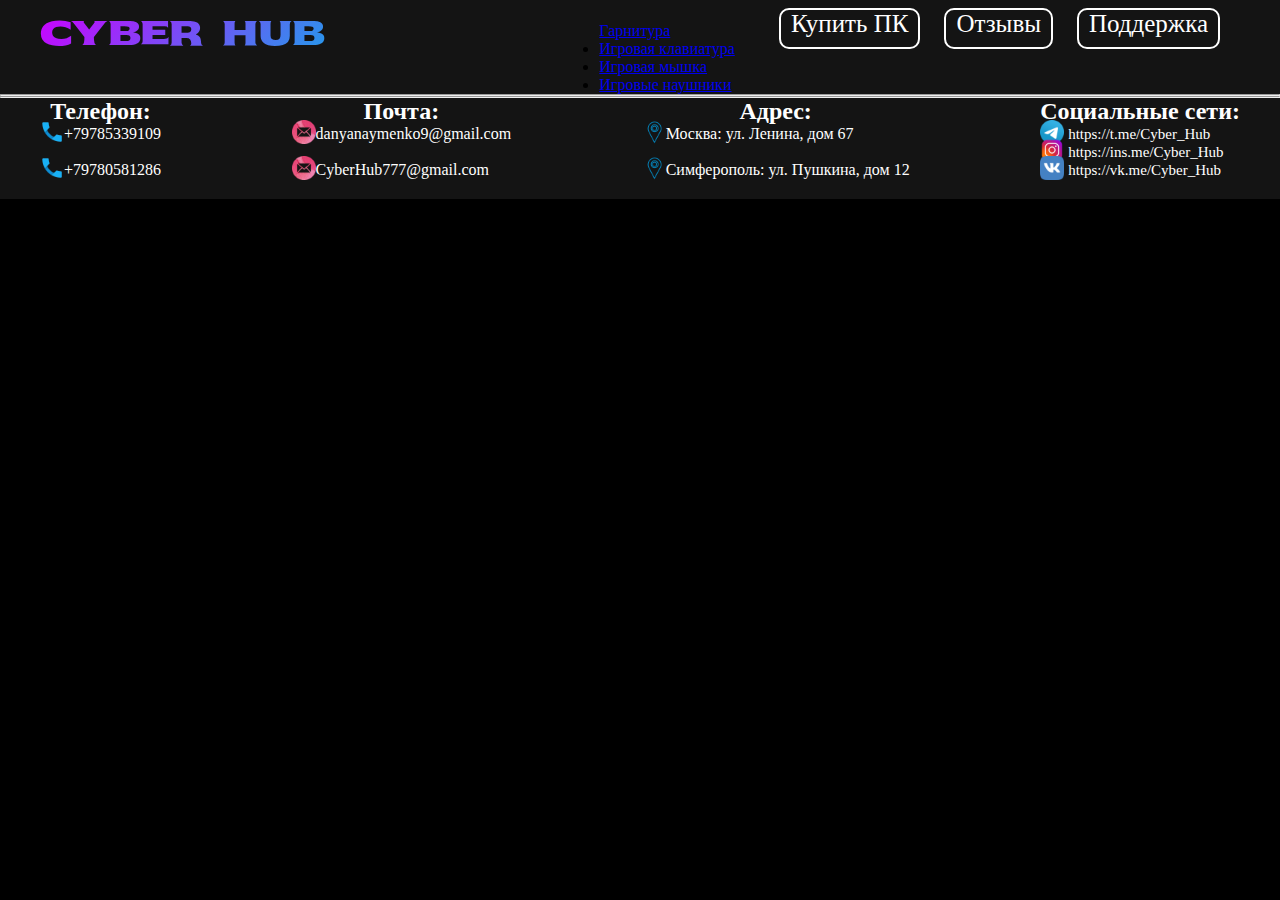
<file: pages/complate.html>
<!DOCTYPE html>
<html lang="en">

<head>
    <meta charset="UTF-8">
    <meta name="viewport" content="width=device-width, initial-scale=1.0">
    <title>Cyber Hub | Отзывы</title>
    <link href="https://cdn.jsdelivr.net/npm/bootstrap@5.3.8/dist/css/bootstrap.min.css" rel="stylesheet"
        integrity="sha384-sRIl4kxILFvY47J16cr9ZwB07vP4J8+LH7qKQnuqkuIAvNWLzeN8tE5YBujZqJLB" crossorigin="anonymous">
    <link rel="stylesheet" href="../css/style.css">
    <style>
        @import url('https://fonts.googleapis.com/css2?family=Sekuya&display=swap');
    </style>
</head>


<body>
    <header>
        <div class="container">
            <div class="top">
                <a class="logo" href="../index.html">Cyber Hub</a>
                <div class="dropdown">
  <a class="btn btn-secondary dropdown-toggle" href="#" role="button" data-bs-toggle="dropdown" aria-expanded="false">
    Гарнитура
  </a>

  <ul class="dropdown-menu">
    <li><a class="dropdown-item" href="../pages/clava.html">Игровая клавиатура</a></li>
    <li><a class="dropdown-item" href="../pages/mouse.html">Игровая мышка</a></li>
    <li><a class="dropdown-item" href="../pages/headphones.html">Игровые наушники</a></li>
  </ul>
</div>
                <nav>
                    <a class="pagess" href="../pages/buyPC.html">Купить ПК</a>
                    <a class="pagesss" href="../pages/reviews.html">Отзывы</a>
                    <a class="pagess" href="../pages/support.html">Поддержка</a>
            </div>
        </div>
        </div>
        <hr>
    </header>




     <footer>
        <hr>
        <div class="container">
            <div class="allfooter">
                <div class="contact">
                    <h2>Телефон:</h2>
                    <img src="../img/Phone_30029.png" alt="">+79785339109 <br> <br>
                    <img src="../img/Phone_30029.png" alt="">+79780581286
                </div>
                <div class="mail">
                    <h2>Почта:</h2>
                    <img src="../img/mail_icon-icons.com_54346.png" alt="">danyanaymenko9@gmail.com <br> <br>
                    <img src="../img/mail_icon-icons.com_54346.png" alt="">CyberHub777@gmail.com
                </div>
                <div class="address">
                    <h2>Адрес:</h2>
                    <img src="../img/place_47803.png" alt="">Москва: ул. Ленина, дом 67 <br> <br>
                    <img src="../img/place_47803.png" alt="">Симферополь: ул. Пушкина, дом 12
                </div>
                <div class="social-networks">
                    <h2>Социальные сети:</h2>
                    <img src="../img/telegram_logo_icon_147228.png" alt=""> <a class="linkf"
                        href="">https://t.me/Cyber_Hub</a> <br>
                    <img src="../img/3721672-instagram_108066.png" alt=""> <a class="linkf"
                        href="">https://ins.me/Cyber_Hub</a> <br>
                    <img src="../img/vk_logo_icon_147212.png" alt=""> <a class="linkf"
                        href="">https://vk.me/Cyber_Hub</a>
                </div>
            </div>
        </div>
    </footer>
    <script src="https://cdn.jsdelivr.net/npm/bootstrap@5.3.8/dist/js/bootstrap.bundle.min.js"
    integrity="sha384-FKyoEForCGlyvwx9Hj09JcYn3nv7wiPVlz7YYwJrWVcXK/BmnVDxM+D2scQbITxI"
    crossorigin="anonymous"></script>
</body>

</html>
</file>
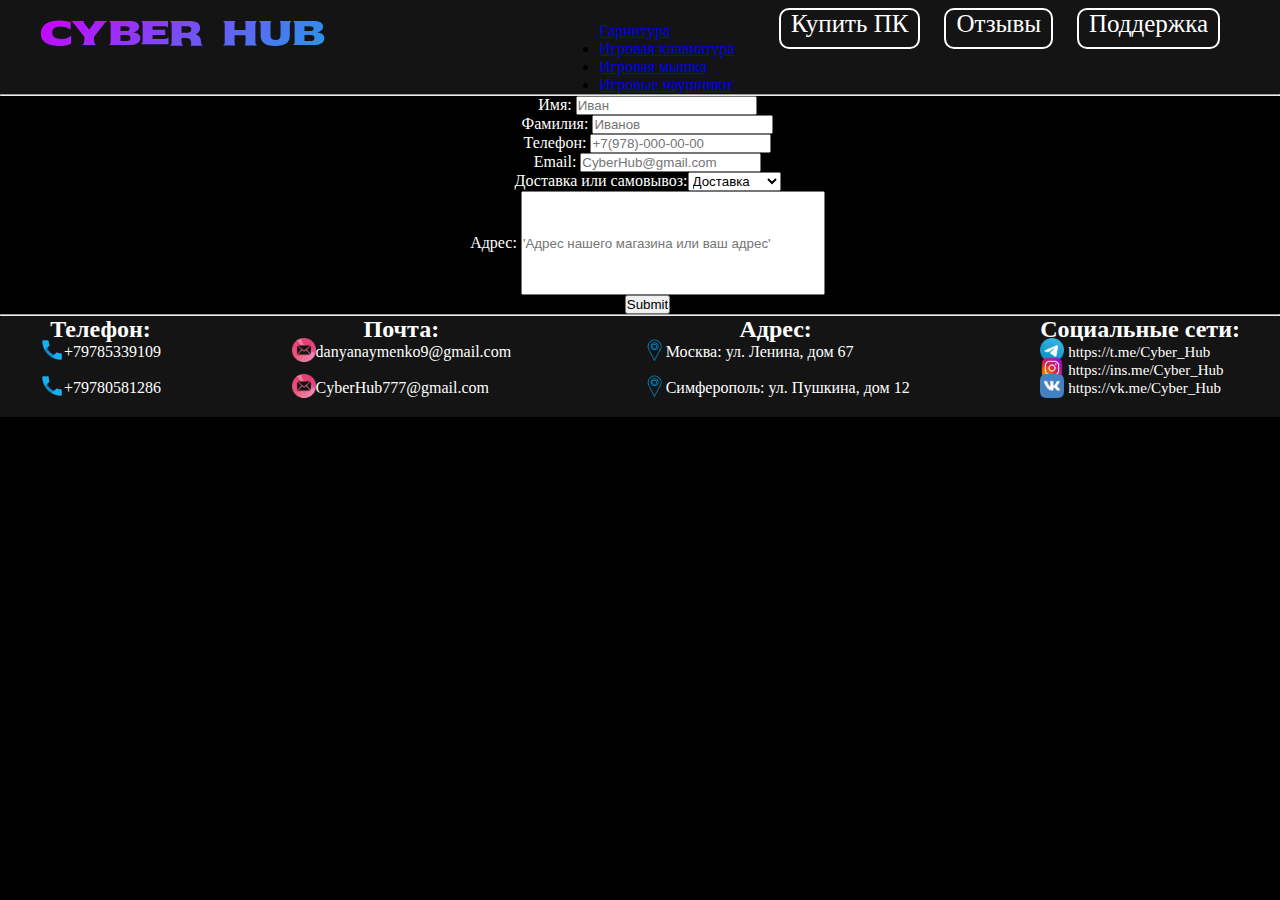
<file: pages/making-an-order.html>
<!DOCTYPE html>
<html lang="en">

<head>
    <meta charset="UTF-8">
    <meta name="viewport" content="width=device-width, initial-scale=1.0">
    <title>Cyber Hub | Оформление заказа</title>
    <link href="https://cdn.jsdelivr.net/npm/bootstrap@5.3.8/dist/css/bootstrap.min.css" rel="stylesheet"
        integrity="sha384-sRIl4kxILFvY47J16cr9ZwB07vP4J8+LH7qKQnuqkuIAvNWLzeN8tE5YBujZqJLB" crossorigin="anonymous">
    <link rel="stylesheet" href="../css/style.css">
    <style>
        @import url('https://fonts.googleapis.com/css2?family=Sekuya&display=swap');
    </style>
</head>

<body>
    <header>
        <div class="container">
            <div class="top">
                <a class="logo" href="../index.html">Cyber Hub</a>
                <div class="dropdown">
                    <a class="btn btn-secondary dropdown-toggle" href="#" role="button" data-bs-toggle="dropdown"
                        aria-expanded="false">
                        Гарнитура
                    </a>

                    <ul class="dropdown-menu">
                        <li><a class="dropdown-item" href="../pages/clava.html">Игровая клавиатура</a></li>
                        <li><a class="dropdown-item" href="../pages/mouse.html">Игровая мышка</a></li>
                        <li><a class="dropdown-item" href="../pages/headphones.html">Игровые наушники</a></li>
                    </ul>
                </div>
                <nav>
                    <a class="pagess" href="../pages/buyPC.html">Купить ПК</a>
                    <a class="pagesss" href="../pages/reviews.html">Отзывы</a>
                    <a class="pagess" href="../pages/support.html">Поддержка</a>
                </nav>
            </div>
        </div>
        <hr>
    </header>
    <form class="form-order" action="../pages/order-ready.html">
        <label class="name-input" for="">Имя:
            <input type="text" placeholder="Иван"></label><br>
        <label class="name-input" for="">Фамилия:
            <input type="text" placeholder="Иванов"></label><br>
        <label class="name-input" for="">Телефон:
            <input type="number" placeholder="+7(978)-000-00-00"></label><br>
        <label class="name-input" for="">Email:
            <input type="email" placeholder="CyberHub@gmail.com"></label><br>
        <span class="name-input">Доставка или самовывоз:</span><select name="" id="">
            <option value="">Доставка</option>
            <option value="">Самовывоз</option>
        </select><br>
        <label class="name-input" for="">Адрес:
            <input class="text-adress" type="text" placeholder="'Адрес нашего магазина или ваш адрес'"></label><br>
        <label class="" for="">
            <input type="submit"></label><br></a>
    </form>

    <footer>
        <hr>
        <div class="container">
            <div class="allfooter">
                <div class="contact">
                    <h2>Телефон:</h2>
                    <img src="../img/Phone_30029.png" alt="">+79785339109 <br> <br>
                    <img src="../img/Phone_30029.png" alt="">+79780581286
                </div>
                <div class="mail">
                    <h2>Почта:</h2>
                    <img src="../img/mail_icon-icons.com_54346.png" alt="">danyanaymenko9@gmail.com <br> <br>
                    <img src="../img/mail_icon-icons.com_54346.png" alt="">CyberHub777@gmail.com
                </div>
                <div class="address">
                    <h2>Адрес:</h2>
                    <img src="../img/place_47803.png" alt="">Москва: ул. Ленина, дом 67 <br> <br>
                    <img src="../img/place_47803.png" alt="">Симферополь: ул. Пушкина, дом 12
                </div>
                <div class="social-networks">
                    <h2>Социальные сети:</h2>
                    <img src="../img/telegram_logo_icon_147228.png" alt=""> <a class="linkf"
                        href="">https://t.me/Cyber_Hub</a> <br>
                    <img src="../img/3721672-instagram_108066.png" alt=""> <a class="linkf"
                        href="">https://ins.me/Cyber_Hub</a> <br>
                    <img src="../img/vk_logo_icon_147212.png" alt=""> <a class="linkf"
                        href="">https://vk.me/Cyber_Hub</a>
                </div>
            </div>
        </div>
    </footer>
    <script src="https://cdn.jsdelivr.net/npm/bootstrap@5.3.8/dist/js/bootstrap.bundle.min.js"
        integrity="sha384-FKyoEForCGlyvwx9Hj09JcYn3nv7wiPVlz7YYwJrWVcXK/BmnVDxM+D2scQbITxI"
        crossorigin="anonymous"></script>
</body>

</html>
</file>
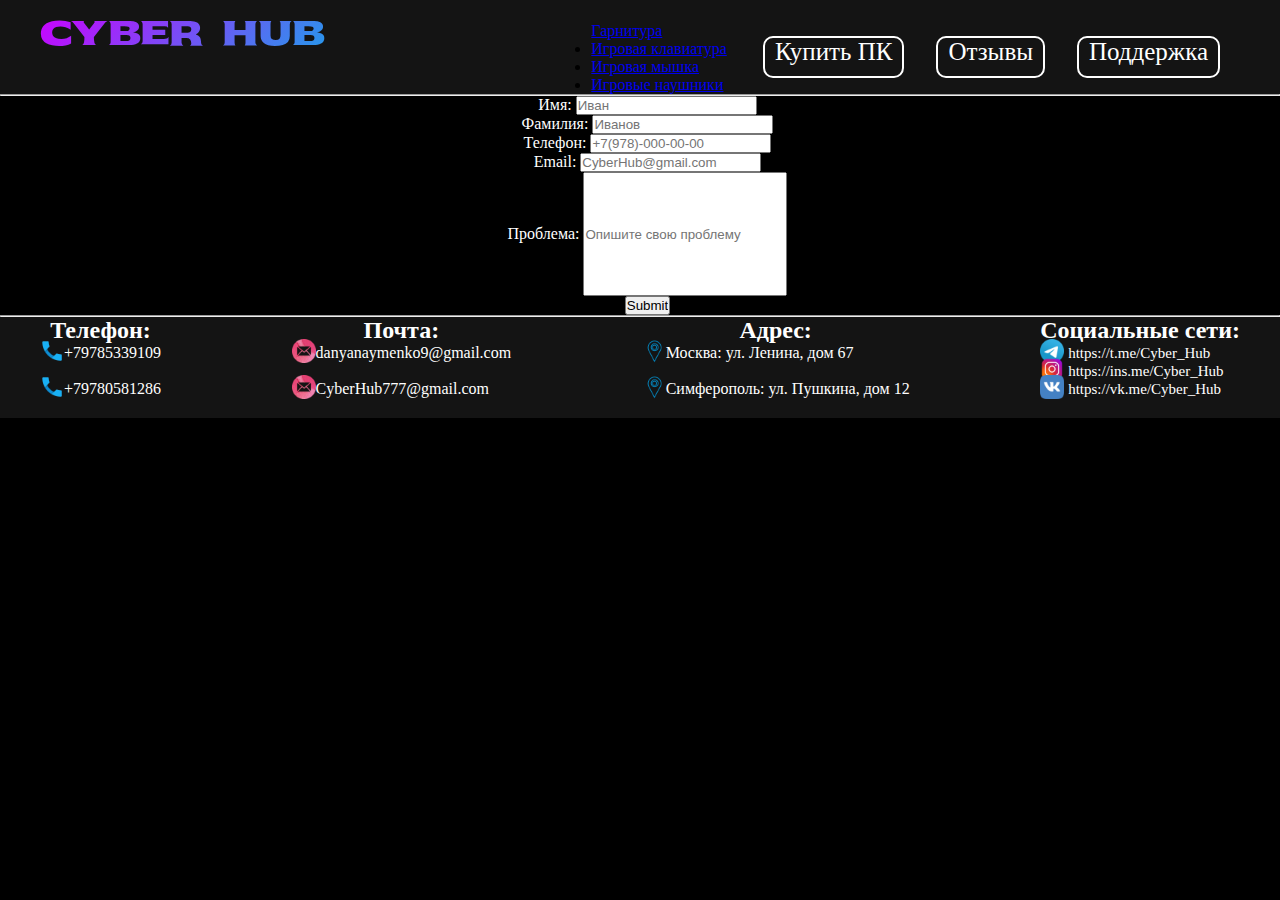
<file: pages/support.html>
<!DOCTYPE html>
<html lang="en">

<head>
    <meta charset="UTF-8">
    <meta name="viewport" content="width=device-width, initial-scale=1.0">
    <title>Cyber Hub | Поддержка</title>
    <link href="https://cdn.jsdelivr.net/npm/bootstrap@5.3.8/dist/css/bootstrap.min.css" rel="stylesheet"
        integrity="sha384-sRIl4kxILFvY47J16cr9ZwB07vP4J8+LH7qKQnuqkuIAvNWLzeN8tE5YBujZqJLB" crossorigin="anonymous">
    <link rel="stylesheet" href="../css/style.css">
    <style>
        @import url('https://fonts.googleapis.com/css2?family=Sekuya&display=swap');
    </style>
</head>


<body>
    <header>
        <div class="container">
            <div class="top">
                <a class="logo" href="../index.html">Cyber Hub</a>
                <div class="dropdown">
                    <a class="btn btn-secondary dropdown-toggle" href="#" role="button" data-bs-toggle="dropdown"
                        aria-expanded="false">
                        Гарнитура
                    </a>

                    <ul class="dropdown-menu">
                        <li><a class="dropdown-item" href="../pages/clava.html">Игровая клавиатура</a></li>
                        <li><a class="dropdown-item" href="../pages/mouse.html">Игровая мышка</a></li>
                        <li><a class="dropdown-item" href="../pages/headphones.html">Игровые наушники</a></li>
                    </ul>
                </div>
                <nav class="nav-header">
                    <a class="pagess" href="../pages/buyPC.html">Купить ПК</a>
                    <a class="pagesss" href="../pages/reviews.html">Отзывы</a>
                    <a class="pagess" href="../pages/support.html">Поддержка</a>
            </div>
        </div>
        </div>
        <hr>
    </header>
    <main>
        <form class="form-order" action="../pages/answer.html">
            <label class="name-input" for="">Имя:
                <input type="text" placeholder="Иван"></label><br>
            <label class="name-input" for="">Фамилия:
                <input type="text" placeholder="Иванов"></label><br>
            <label class="name-input" for="">Телефон:
                <input type="number" placeholder="+7(978)-000-00-00"></label><br>
            <label class="name-input" for="">Email:
                <input type="email" placeholder="CyberHub@gmail.com"></label><br>
            <label class="name-input" for="">Проблема:
                <input class="problem" type="text" placeholder="Опишите свою проблему"></label><br>
            <label class="" for="">
                <input type="submit" placeholder=""></label><br>
        </form>

    </main>
    <footer>
        <hr>
        <div class="container">
            <div class="allfooter">
                <div class="contact">
                    <h2>Телефон:</h2>
                    <img src="../img/Phone_30029.png" alt="">+79785339109 <br> <br>
                    <img src="../img/Phone_30029.png" alt="">+79780581286
                </div>
                <div class="mail">
                    <h2>Почта:</h2>
                    <img src="../img/mail_icon-icons.com_54346.png" alt="">danyanaymenko9@gmail.com <br> <br>
                    <img src="../img/mail_icon-icons.com_54346.png" alt="">CyberHub777@gmail.com
                </div>
                <div class="address">
                    <h2>Адрес:</h2>
                    <img src="../img/place_47803.png" alt="">Москва: ул. Ленина, дом 67 <br> <br>
                    <img src="../img/place_47803.png" alt="">Симферополь: ул. Пушкина, дом 12
                </div>
                <div class="social-networks">
                    <h2>Социальные сети:</h2>
                    <img src="../img/telegram_logo_icon_147228.png" alt=""> <a class="linkf"
                        href="">https://t.me/Cyber_Hub</a> <br>
                    <img src="../img/3721672-instagram_108066.png" alt=""> <a class="linkf"
                        href="">https://ins.me/Cyber_Hub</a> <br>
                    <img src="../img/vk_logo_icon_147212.png" alt=""> <a class="linkf"
                        href="">https://vk.me/Cyber_Hub</a>
                </div>
            </div>
        </div>
    </footer>
    <script src="https://cdn.jsdelivr.net/npm/bootstrap@5.3.8/dist/js/bootstrap.bundle.min.js"
        integrity="sha384-FKyoEForCGlyvwx9Hj09JcYn3nv7wiPVlz7YYwJrWVcXK/BmnVDxM+D2scQbITxI"
        crossorigin="anonymous"></script>
</body>

</html>
</file>
<file: css/style.css>
* {
    margin: 0;
    padding: 0;
}

.container {
    max-width: 1200px;
    margin: 0 auto;
}

body {
    background-color: rgb(0, 0, 0);
}

.logo {
    font-family: Sekuya;
    text-decoration: none;
    font-size: 35px;
    background: linear-gradient(315deg, rgb(17, 172, 233), rgb(204, 0, 255));
    -webkit-background-clip: text;
    background-clip: text;
    color: transparent;
}

hr {
    color: white;
}

.about_us {
    color: white;
    font-size: 25px;
}

.top {
    display: flex;
    justify-content: space-between;
}

.dropdown {
    margin-top: 6px;
    margin-left: 230px;
    margin-top: 12px;
}

.pagess {
    margin-right: 20px;
    text-decoration: none;
    border: 2px white solid;
    padding: 0px 10px 10px 10px;
    border-radius: 10px;
    margin-bottom: -10px;
    font-size: 25px;
    color: white;
}

.pagesss {
    margin-right: 20px;
    text-decoration: none;
    border: 2px white solid;
    padding: 0px 10px 10px 10px;
    border-radius: 10px;
    margin-bottom: -10px;
    font-size: 25px;
    color: white;
}

.allfooter {
    color: white;
    display: flex;
    justify-content: space-between;
    flex-wrap: wrap;
    gap: 15px;
}

.linkf {
    text-decoration: none;
    color: white;
    font-size: 15px;
}

footer img {
    height: 24px;
    width: 24px;
    margin-bottom: -5px;
}

.pagess:hover {
    color: black;
    background-color: white;
    transition-duration: 0.5s;
    border: 2px rgb(204, 0, 255) solid;
}

.pagesss:hover {
    color: black;
    background-color: white;
    transition-duration: 0.5s;
    border: 2px rgb(17, 172, 233) solid;
}

.photo-pk img {
    height: 700px;
    max-width: 1200px;
    margin: 0 auto;
    padding-bottom: 10px;
    border-radius: 20px;
}
.pk-neon{
    height: 700px;
    max-width: 1200px;
}
.photo-pk {
    text-align: center;
}

.section-about-us__info {
    display: flex;
    justify-content: space-evenly;
    padding-top: 25px;
}

.section-about-us__info-item--left,
.section-about-us__info-item--right {
    width: 550px;
    border-radius: 20px;
}

.section-about-us__info-item--left {
    border: 2px rgb(17, 172, 233) solid;
    text-align: center;
}

.section-about-us__info-item--right {
    border: 2px rgb(204, 0, 255) solid;
    text-align: center;
}

.contact img {
    height: 24px;
    width: 24px;
    margin-top: -8px;
}

.mail img {
    height: 24px;
    width: 24px;
    margin-top: -8px;
}

.address img {
    height: 24px;
    width: 24px;
    margin-top: -8px;
}

.contact {}

.mail {}

.address {}

h2 {
    text-align: center;
    font-size: 24px;
}

header {
    padding-top: 10px;
    background-color: rgb(20, 20, 20);
}

.carousel-inner img {
    border-radius: 35px;
}

footer {
    padding-bottom: 20px;
    background-color: rgb(20, 20, 20);
}

.social-networks img {
    margin-top: -7px;
}

.carousel-inner {
    margin-top: -65px;
}

.carousel-item img {
    height: 750px;
}

.photo-2 {
    background-color: black;
}

.section-pc {
    margin-top: 100px;
}

.section-pc__row {
    display: flex;
    gap: 20px;
    justify-content: center;
    flex-wrap: wrap;
}

.section-pc__item {
    margin-top: 20px;
    width: 340px;
    /*320px*/
    background-color: #3d3d3d;
    border-radius: 12px;
    border: 2px solid rgb(17, 172, 233);
    padding: 20px;
    color: #ffffff;
    display: flex;
    flex-direction: column;
    align-items: center;
    margin-top: -45px;
    margin-bottom: 80px;
    /*margin top и bottom небыло*/
}

.section-pc__image {
    margin-top: -60px;
    margin-bottom: 5px;
}

.section-pc__image img {
    width: 270px;
    /*250px*/
}

.pk-2 {
    margin-bottom: 20px
}

.section-pc__title {
    font-size: 18px;
    margin: 10px 0 15px;
}

.section-pc__specs {
    list-style: none;
    padding: 0;
    margin: 0 0 15px;
    width: 100%;
}

.section-pc__specs li {
    display: flex;
    justify-content: space-between;
    font-size: 12px;
    padding: 4px 0;
    border-bottom: 1px solid #2a2a2a;
}

.section-pc__specs span {
    color: #aaaaaa;
}

.section-pc__price {
    font-size: 20px;
    font-weight: bold;
    margin: 15px 0;
}

.section-pc__button {
    width: 100%;
    height: 40px;
    background-color: rgb(0, 66, 92);
    border: none;
    border-radius: 20px;
    color: #ffffff;
    font-size: 14px;
    cursor: pointer;
}

.section-pc__specs p {
    display: flex;
    flex-direction: column;
    line-height: 15px;
}

.section-pc__specs-picture {
    width: 30px;
    height: 30px;
    margin: 5px;
    background-color: white;
    /*небыло цвета фона*/
}

.button-buy-pk {
    text-decoration: none;
    color: white;
}

.section-pc__specs {
    display: flex;
    justify-content: space-between;
    align-items: center;
    border-bottom: 2px solid #5e5e5e;
}

.section-pc__spec-left {
    display: flex;
    flex-direction: column;
    line-height: 15px;
    margin: 6px;
}

.videocarta {
    color: #757474;
    font-size: 12px;
}

.processor {
    color: #757474;
    font-size: 12px;
}

.accessories {
    color: #757474;
    font-size: 12px;
}

.reviews-text {
    color: white;
    padding-top: 10px;
}

.mark img {
    height: 24px;
    width: 24px;
    background-color: black;
    margin-top: -5px;
}

.mark {
    background-color: black;
    color: white;
    font-size: 24px;
    padding-top: 10px;
    border: 2px white solid;
    border-radius: 15px;
    padding-top: 18px;
    padding: 8px;
    margin-right: 20px;
}

.header-reviews {
    display: flex;
    justify-content: space-between;
    border-bottom: 2px dashed white;
}

.pk-card {
    padding-left: 70px;
    padding-bottom: 15px;

}

.section-pc__button:hover {
    background-color: rgb(17, 172, 233);
    transition-duration: 0.7s;
}

.menu-price-pc {
    margin-left: 500px;
    padding-top: 25px;
    padding: 25px;
    margin-right: 460px;
    text-align: center;
    display: flex;
    gap: 10px;
    flex-wrap: wrap;
    align-items: center;
    justify-content: center;
}

.nav-header{
    display: flex;
    flex-wrap: wrap;
    align-items: center;
    justify-content: center;
    gap: 12px;
}


.under100-1 {
    text-decoration: none;
    margin-left: px;
    padding: 25px;
    color: white;
    background-color: rgb(0, 56, 56);
    border-radius: 25px;
    border: solid 3px white;
    margin-left: -15px;
    font-weight: 600;
}

.onehundred-150-1 {
    text-decoration: none;
    margin-left: px;
    padding: 25px;
    color: white;
    border: solid 1px white;
    border-radius: 25px;
    margin-left: 5px;
}

.onehundredfifteenth-200-1 {
    text-decoration: none;
    margin-left: px;
    padding: 25px;
    color: white;
    border: solid 1px white;
    border-radius: 25px;
    margin-left: 5px;
}

.twohundred-300-1 {
    text-decoration: solid white 2px;
    margin-left: px;
    padding: 25px;
    color: white;
    border: solid 1px white;
    border-radius: 25px;
    margin-left: 5px;
}

.under300-1 {
    text-decoration: none;
    margin-left: px;
    padding: 25px;
    color: white;
    border: solid 1px white;
    border-radius: 25px;
    margin-left: 5px;
    margin-right: -35px;
}





.under100-2 {
    text-decoration: none;
    margin-left: px;
    padding: 25px;
    color: white;
    border: solid 1px white;
    border-radius: 25px;
    margin-left: -15px;
}

.onehundred-150-2 {
    text-decoration: none;
    margin-left: px;
    padding: 25px;
    color: white;
    background-color: rgb(0, 56, 56);
    border-radius: 25px;
    border: solid 3px white;
    margin-left: 5px;
    font-weight: 600;
}

.onehundredfifteenth-200-2 {
    text-decoration: none;
    margin-left: px;
    padding: 25px;
    color: white;
    border: solid 1px white;
    border-radius: 25px;
    margin-left: 5px;
}

.twohundred-300-2 {
    text-decoration: solid white 2px;
    margin-left: px;
    padding: 25px;
    color: white;
    border: solid 1px white;
    border-radius: 25px;
    margin-left: 5px;
}

.under300-2 {
    text-decoration: none;
    margin-left: px;
    padding: 25px;
    color: white;
    border: solid 1px white;
    border-radius: 25px;
    margin-left: 5px;
    margin-right: -35px;
}





.under100-3 {
    text-decoration: none;
    margin-left: px;
    padding: 25px;
    color: white;
    border: solid 1px white;
    border-radius: 25px;
    margin-left: -15px;
}

.onehundred-150-3 {
    text-decoration: none;
    margin-left: px;
    padding: 25px;
    color: white;
    border: solid 1px white;
    border-radius: 25px;
    margin-left: 5px;
}

.onehundredfifteenth-200-3 {
    text-decoration: none;
    margin-left: px;
    padding: 25px;
    color: white;
    background-color: rgb(0, 56, 56);
    border-radius: 25px;
    border: solid 3px white;
    margin-left: 5px;
    font-weight: 600;
}

.twohundred-300-3 {
    text-decoration: solid white 2px;
    margin-left: px;
    padding: 25px;
    color: white;
    border: solid 1px white;
    border-radius: 25px;
    margin-left: 5px;
}

.under300-3 {
    text-decoration: none;
    margin-left: px;
    padding: 25px;
    color: white;
    border: solid 1px white;
    border-radius: 25px;
    margin-left: 5px;
    margin-right: -35px;
}







.under100-4 {
    text-decoration: none;
    margin-left: px;
    padding: 25px;
    color: white;
    border: solid 1px white;
    border-radius: 25px;
    margin-left: -15px;
}

.onehundred-150-4 {
    text-decoration: none;
    margin-left: px;
    padding: 25px;
    color: white;
    border: solid 1px white;
    border-radius: 25px;
    margin-left: 5px;
}

.onehundredfifteenth-200-4 {
    text-decoration: none;
    margin-left: px;
    padding: 25px;
    color: white;
    border: solid 1px white;
    border-radius: 25px;
    margin-left: 5px;
}

.twohundred-300-4 {
    text-decoration: solid white 2px;
    margin-left: px;
    padding: 25px;
    color: white;
    background-color: rgb(0, 56, 56);
    border-radius: 25px;
    border: solid 3px white;
    margin-left: 5px;
    font-weight: 600;
}

.under300-4 {
    text-decoration: none;
    margin-left: px;
    padding: 25px;
    color: white;
    border: solid 1px white;
    border-radius: 25px;
    margin-left: 5px;
    margin-right: -35px;
}








.under100-5 {
    text-decoration: none;
    margin-left: px;
    padding: 25px;
    color: white;
    border: solid 1px white;
    border-radius: 25px;
    margin-left: -15px;
}

.onehundred-150-5 {
    text-decoration: none;
    margin-left: px;
    padding: 25px;
    color: white;
    border: solid 1px white;
    border-radius: 25px;
    margin-left: 5px;
}

.onehundredfifteenth-200-5 {
    text-decoration: none;
    margin-left: px;
    padding: 25px;
    color: white;
    border: solid 1px white;
    border-radius: 25px;
    margin-left: 5px;
}

.twohundred-300-5 {
    text-decoration: solid white 2px;
    margin-left: px;
    padding: 25px;
    color: white;
    border: solid 1px white;
    border-radius: 25px;
    margin-left: 5px;
}

.under300-5 {
    text-decoration: none;
    margin-left: px;
    padding: 25px;
    color: white;
    background-color: rgb(0, 56, 56);
    border-radius: 25px;
    border: solid 3px white;
    margin-left: 5px;
    font-weight: 600;
    margin-right: -35px;
}

/*border: white 2px solid;
    padding: 25px;
    margin-right: 450px;
    border-radius: 50px 50px 50px 50px;*/

.otzyvy-cards {
    display: flex;
    justify-content: center;
    flex-wrap: wrap;

}

.otzyvy-card-header {
    display: flex;
    justify-content: space-between;
    align-items: center;
    height: 70px;
    border-bottom: 1px black solid;
}

.otzyvy-card {
    max-width: 360px;
    background-color: white;
    border-radius: 25px;
    margin: 10px;
    padding: 25px;
}

.one-star {
    height: 18px;
    width: 18px;
    margin-bottom: 18px;
}

.icons-rev {
    height: 48px;
    width: 48px;
    margin-bottom: 18px;
}

.otzyvy-img {
    width: 300px;
}

.name-input {
    color: white;
    padding-bottom: 30px;
}

.text-adress {
    height: 100px;
    width: 300px;
}

.form-order {
    padding-left: 15px;
    text-align: center;
}

.submit-link {
    text-decoration: none;
    color: black;
}

.order-ready {
    font-size: 72px;
    color: white;
    text-align: center;
    padding: 80px;
    padding-top: 250px;
    padding-bottom: 250px;
}

.problem {
    width: 200px;
    height: 120px;
}

.section-clava__item {
    margin-top: 20px;
    width: 340px;
    /*320px*/
    background-color: #ffffff;
    border-radius: 12px;
    border: 2px solid rgb(204, 0, 255);
    padding: 20px;
    color: #ffffff;
    display: flex;
    flex-direction: column;
    align-items: center;
    margin-top: -45px;
    margin-bottom: 80px;
    /*margin top и bottom небыло*/
}

.section-clava__button {
    width: 100%;
    height: 40px;
    background-color: rgb(87, 0, 109);
    border: none;
    border-radius: 20px;
    color: #ffffff;
    font-size: 14px;
    cursor: pointer;
}

.section-clava__button:hover {
    background-color: rgb(204, 0, 255);
    transition-duration: 0.7s;
}

.section-clava__price {
    font-size: 20px;
    font-weight: bold;
    margin: 15px 0;
    color: black;
}

.section-clava__title {
    width: 100%;
    font-size: 18px;
    color: black;
    margin-top: -0px;
    font-weight: 500;
    text-align: center;
}

.section-clava__image {
    margin-top: -60px;
    margin-bottom: 5px;
}

.section-clava__image img {
    width: 270px;
    /*250px*/
    margin-top: 45px;
}


.section-headphones__item {
    margin-top: 20px;
    width: 340px;
    /*320px*/
    background-color: #ffffff;
    border-radius: 12px;
    border: 2px solid rgb(17, 172, 233);
    padding: 20px;
    color: #ffffff;
    display: flex;
    flex-direction: column;
    align-items: center;
    margin-top: -45px;
    margin-bottom: 80px;
    /*margin top и bottom небыло*/
}

.section-headphones__button {
    width: 100%;
    height: 40px;
    background-color: rgb(41, 128, 128);
    border: none;
    border-radius: 20px;
    color: #ffffff;
    font-size: 14px;
    cursor: pointer;
}

.section-headphones__button:hover {
    background-color: rgb(17, 172, 233);
    transition-duration: 0.7s;
}

.section-headphones__price {
    font-size: 20px;
    font-weight: bold;
    margin: 15px 0;
    color: black;
}

.section-headphones__title {
    width: 100%;
    font-size: 18px;
    color: black;
    margin-top: -20px;
    font-weight: 500;
    text-align: center;
}

.section-headphones__image {
    margin-top: -60px;
    margin-bottom: 25px;
}

.section-headphones__image img {
    width: 270px;
    /*250px*/
    margin-top: 55px;
}



.section-mouse__item {
    margin-top: 20px;
    width: 340px;
    /*320px*/
    background-color: #ffffff;
    border-radius: 12px;
    border: 2px solid rgb(204, 0, 255);
    padding: 20px;
    color: #ffffff;
    display: flex;
    flex-direction: column;
    align-items: center;
    margin-top: -45px;
    margin-bottom: 80px;
    /*margin top и bottom небыло*/
}

.section-mouse__button {
    width: 100%;
    height: 40px;
    background-color: rgb(87, 0, 109);
    border: none;
    border-radius: 20px;
    color: #ffffff;
    font-size: 14px;
    cursor: pointer;
}

.section-mouse__button:hover {
    background-color: rgb(204, 0, 255);
    transition-duration: 0.7s;
}

.section-mouse__price {
    font-size: 20px;
    font-weight: bold;
    margin: 15px 0;
    color: black;
}

.section-mouse__title {
    width: 100%;
    font-size: 18px;
    color: black;
    margin-top: -20px;
    font-weight: 500;
    text-align: center;
}

.section-mouse__image {
    margin-top: -60px;
    margin-bottom: 25px;
}

.section-mouse__image img {
    width: 270px;
    /*250px*/
    margin-top: 55px;
}

.why-our-question {
    text-align: center;
    padding-top: 40px;
}

.answer-why-our img {
    background-color: rgb(17, 172, 233);
    border-radius: 80px;
    width: 180px;
    height: 180px;
}

.answer-why-our {
    text-align: center;
    font-weight: 600;
    padding-top: 60px;
    padding-bottom: 60px;
}

.why-our-answer {
    display: flex;
    justify-content: space-around;
}
.go-home{
    text-align: center;
    font-size: 36px;
    color: white;
    text-decoration: none;
}
.go-home img{
    height: 64px;
    width: 64px;
    margin-bottom: 10px;
}
</file>
